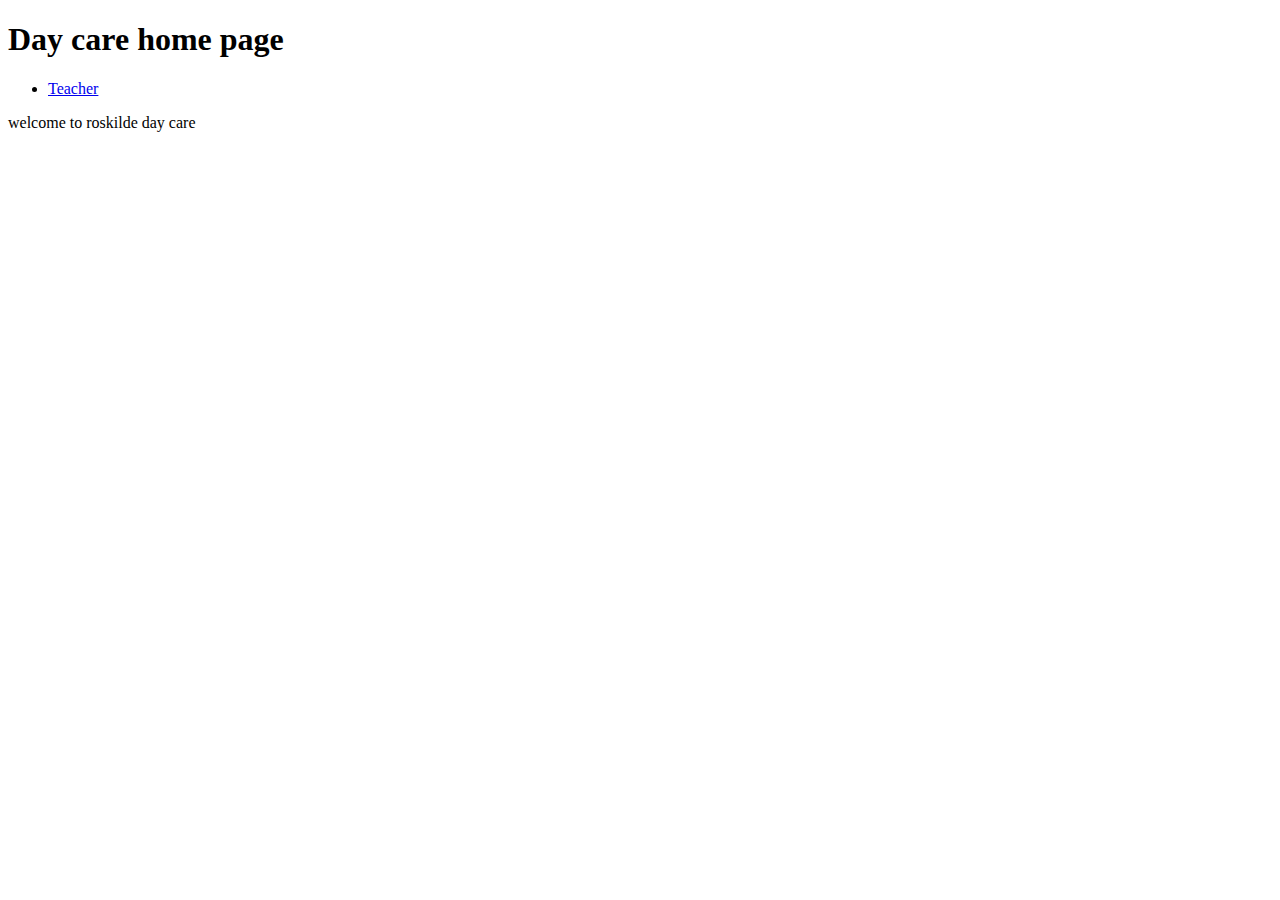
<file: roskildedayproject/target/classes/templates/index.html>
<!DOCTYPE html>
<html  xmlns:th="http://www.thymeleaf.org" lang="en">
<head>
    <meta charset="UTF-8">
    <title>Table teacher</title>

</head>
<body>

<header>
    <h1 class="title">Day care home page</h1>
    <nav class="global">
        <ul>
            <li><a href="http://localhost:5555/teacher">Teacher</a></li>

        </ul>
    </nav>
</header>
<main>
    <div class="text">welcome to roskilde day care
    </div>
</main>
</body>
</html>
</file>
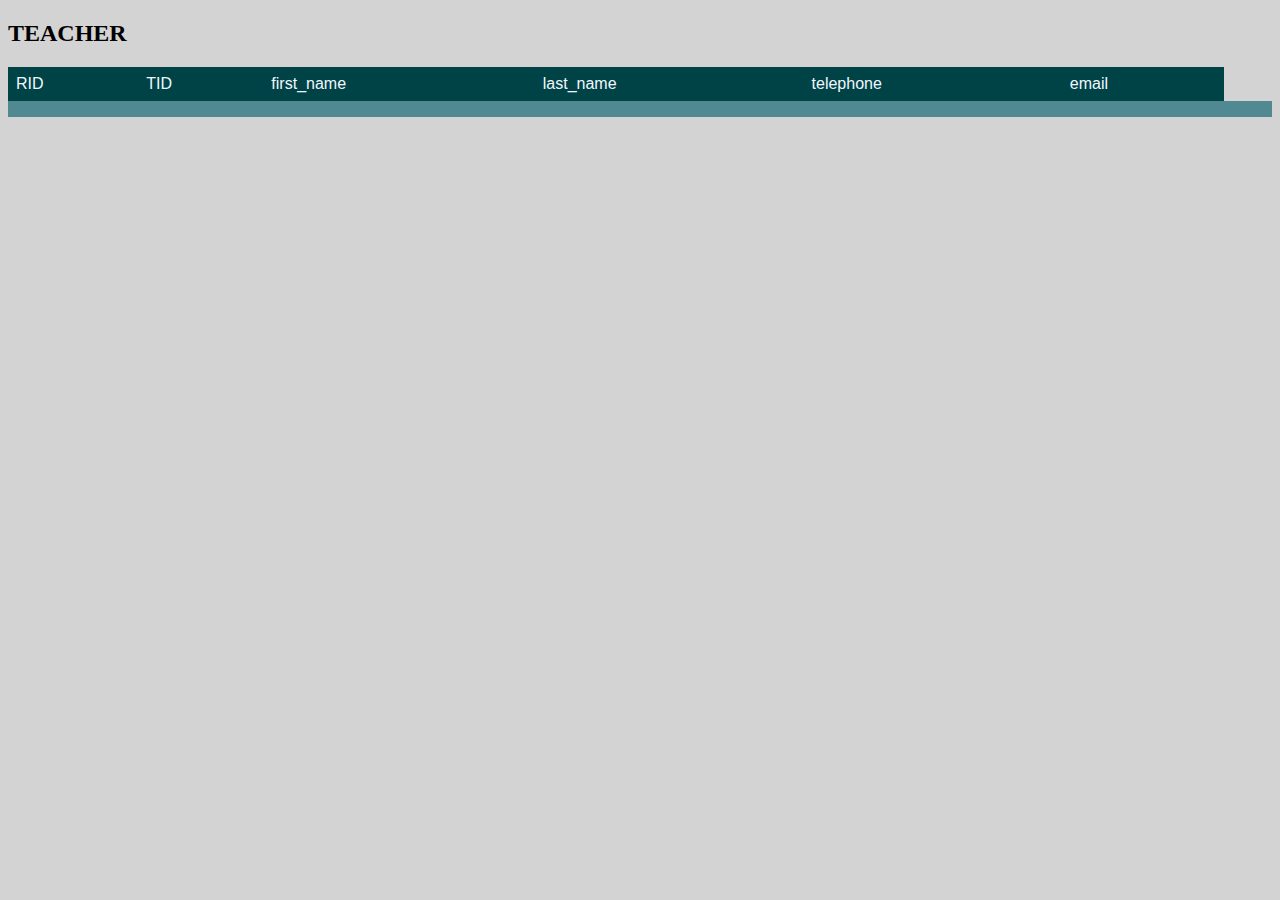
<file: roskildedayproject/target/classes/templates/teacher.html>
<!DOCTYPE html>
<html lang="en" xmlns:xsi="http://www.w3.org/2001/XMLSchema-instance"
      xsi:schemaLocation="http://www.w3.org/1999/xhtml http://www.w3.org/1999/xhtml"
      xmlns:th="http://www.w3.org/1999/xhtml">
<script src="https://ajax.googleapis.com/ajax/libs/jquery/3.3.1/jquery.min.js">
</script>
<head>
    <meta charset="UTF-8">
    <title class="table">Teacher</title>
    <link href="../static/CSS/tables.css" th:href="@{/CSS/tables.css}" rel="stylesheet"/>
</head>
<body>
<h2 class="title">TEACHER</h2>

<table>
    <tr>
        <th>RID</th>
        <th>TID</th>
        <th>first_name</th>
        <th>last_name</th>
        <th>telephone</th>
        <th>email</th>
    </tr>
    <tr th:each="teacher : ${tableteacher}">
        <td th:text="${teacher.RID}"></td>
        <td th:text="${teacher.TID}"></td>
        <td th:text="${teacher.first_name}"></td>
        <td th:text="${teacher.last_name}"></td>
        <td th:text="${teacher.telephone}"></td>
        <td th:text="${teacher.email}"></td>

        <td><a th:href="@{'/viewTeacher/'+${teacher.TID}}"></a></td>

    </tr>
</table>



</body>
</html>
</file>
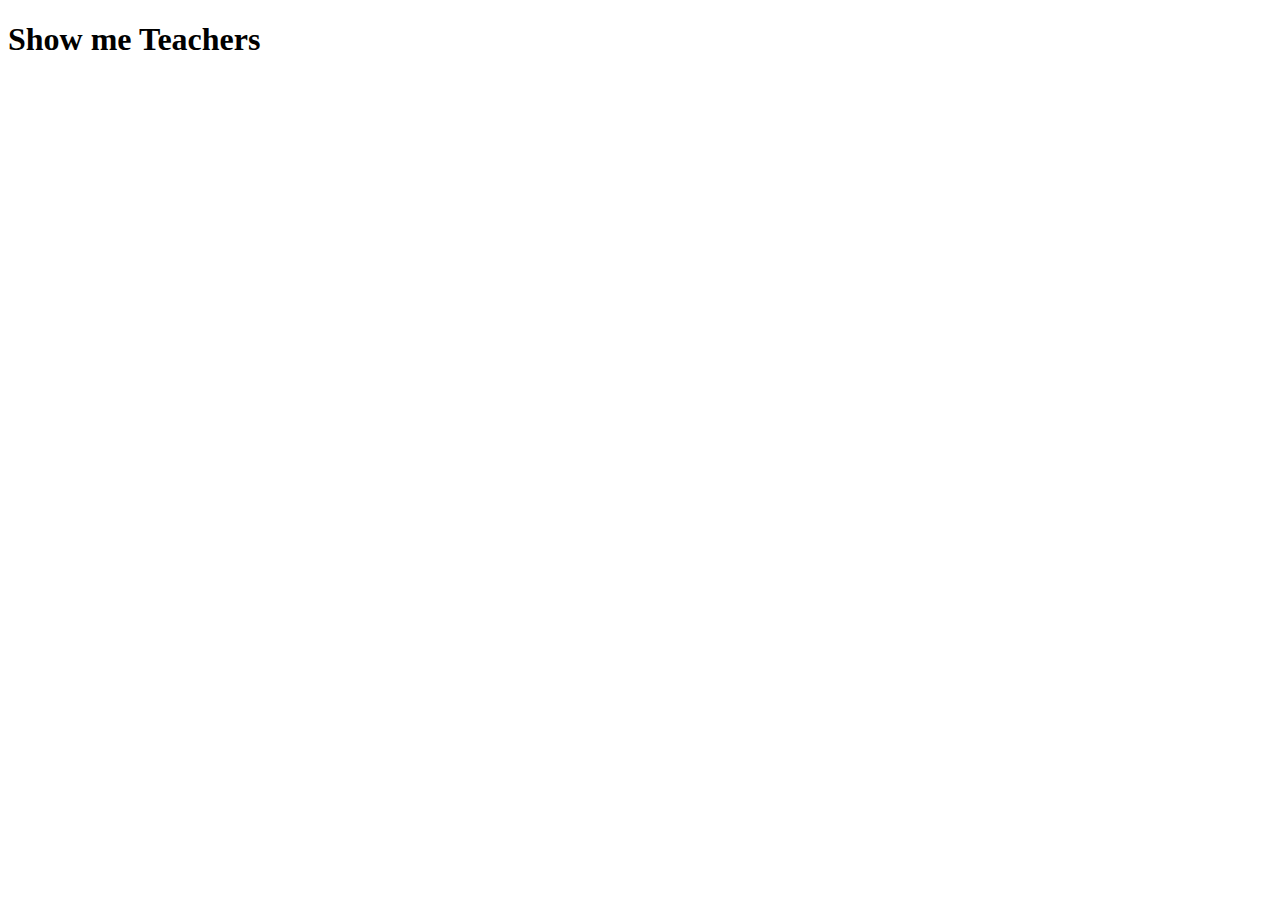
<file: roskildedayproject/target/classes/templates/viewteacher.html>
<!DOCTYPE html>
<html lang="en"  xmlns:xsi="http://www.w3.org/2001/XMLSchema-instance"
      xsi:schemaLocation="http://www.w3.org/1999/xhtml http://www.w3.org/1999/xhtml"
      xmlns:th="http://www.w3.org/1999/xhtml">
<head>
    <meta charset="UTF-8">
    <title>TEACHER view</title>
</head>
<body>
<h1>Show me Teachers</h1>
<span th:text="${teacher.RID}"></span>
<span th:text="${teacher.TID}"></span>
<span th:text="${teacher.first_name}"></span>
<span th:text="${teacher.last_name}"></span>
<span th:text="${teacher.telephone}"></span>
<span th:text="${teacher.email}"></span>

</body>
</html>
</file>
